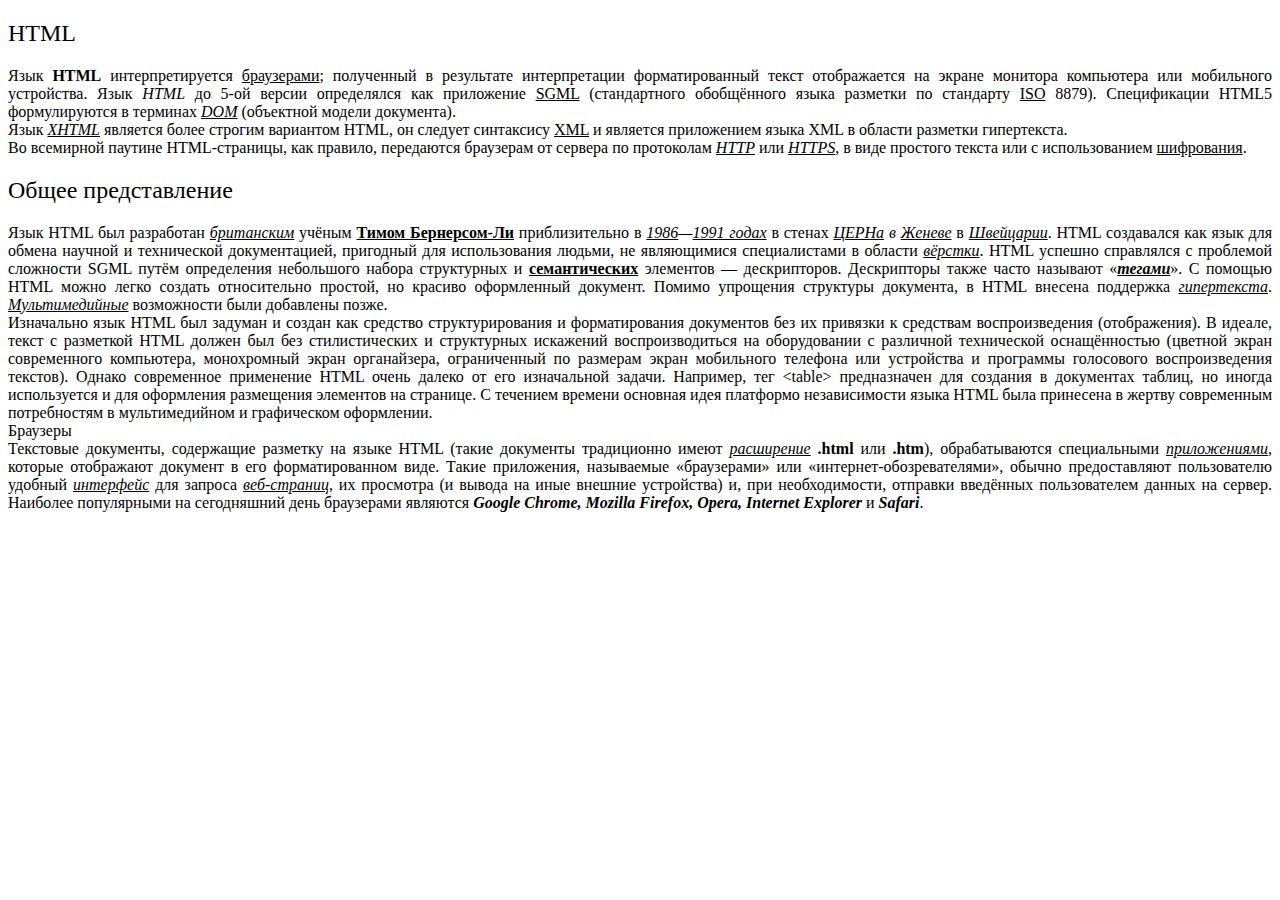
<file: introduction/HTML/index.html>
<!DOCTYPE html>
<html lang="ru">

<head>
  <meta charset="UTF-8">
  <title>HTML</title>
</head>

<body>
  <h2 style="font-weight: normal;">HTML</h2>
  <p align="justify">
    Язык <b>HTML</b> интерпретируется <u>браузерами</u>; полученный в результате интерпретации
    форматированный текст отображается на экране монитора компьютера или мобильного устройства.
    Язык <i>HTML</i> до 5-ой версии определялся как приложение <u>SGML</u> (стандартного обобщённого языка
    разметки по стандарту <u>ISO</u> 8879). Спецификации HTML5 формулируются в
    терминах <i><u>DOM</u></i> (объектной модели документа).<br>
    Язык <i><u>XHTML</u></i> является более строгим вариантом HTML, он следует синтаксису <u>XML</u> и является
    приложением языка XML в области разметки гипертекста.<br>
    Во всемирной паутине HTML-страницы, как правило, передаются браузерам от сервера по
    протоколам <i><u>HTTP</u></i> или <i><u>HTTPS</u></i>, в виде простого текста или с использованием <u>шифрования</u>.
  </p>

  <h2 style="font-weight: normal;">Общее представление</h2>
  <p align="justify">
    Язык HTML был разработан <i><u>британским</u></i> учёным <b><u>Тимом Бернерсом-Ли</u></b> приблизительно в <i><u>1986</u>—<u>1991 годах</u></i>
    в стенах <i><u>ЦЕРНа</u></i><i>  в <u>Женеве</u></i> в <i><u>Швейцарии</u></i>. HTML создавался как язык для обмена научной
    и технической документацией, пригодный для использования людьми, не являющимися
    специалистами в области <i><u>вёрстки</u></i>. HTML успешно справлялся с проблемой сложности SGML путём
    определения небольшого набора структурных и <b><u>семантических</u></b> элементов — дескрипторов.
    Дескрипторы также часто называют «<i><b><u>тегами</u></b></i>». С помощью HTML можно легко создать
    относительно простой, но красиво оформленный документ. Помимо упрощения структуры
    документа, в HTML внесена поддержка <i><u>гипертекста</u></i>. <i><u>Мультимедийные</u></i> возможности были
    добавлены позже.<br>
    Изначально язык HTML был задуман и создан как средство структурирования и форматирования
    документов без их привязки к средствам воспроизведения (отображения). В идеале, текст с
    разметкой HTML должен был без стилистических и структурных искажений воспроизводиться на
    оборудовании с различной технической оснащённостью (цветной экран современного компьютера,
    монохромный экран органайзера, ограниченный по размерам экран мобильного телефона или
    устройства и программы голосового воспроизведения текстов). Однако современное применение
    HTML очень далеко от его изначальной задачи. Например, тег &lt;table&gt; предназначен для создания в
    документах таблиц, но иногда используется и для оформления размещения элементов на странице.
    С течением времени основная идея платформо независимости языка HTML была принесена в
    жертву современным потребностям в мультимедийном и графическом оформлении.<br>
    Браузеры<br>  
    Текстовые документы, содержащие разметку на языке HTML (такие документы традиционно
    имеют <i><u>расширение</u></i> <b>.html</b> или <b>.htm</b>), обрабатываются специальными <i><u>приложениями</u></i>, которые
    отображают документ в его форматированном виде. Такие приложения, называемые «браузерами»
    или «интернет-обозревателями», обычно предоставляют пользователю удобный <i><u>интерфейс</u></i> для
    запроса <i><u>веб-страниц</u></i>, их просмотра (и вывода на иные внешние устройства) и, при необходимости,
    отправки введённых пользователем данных на сервер. Наиболее популярными на сегодняшний день
    браузерами являются <i><b>Google Chrome, Mozilla Firefox, Opera, Internet Explorer</b></i> и <i><b>Safari</b></i>.
  </p>
</body>
</html>
</file>
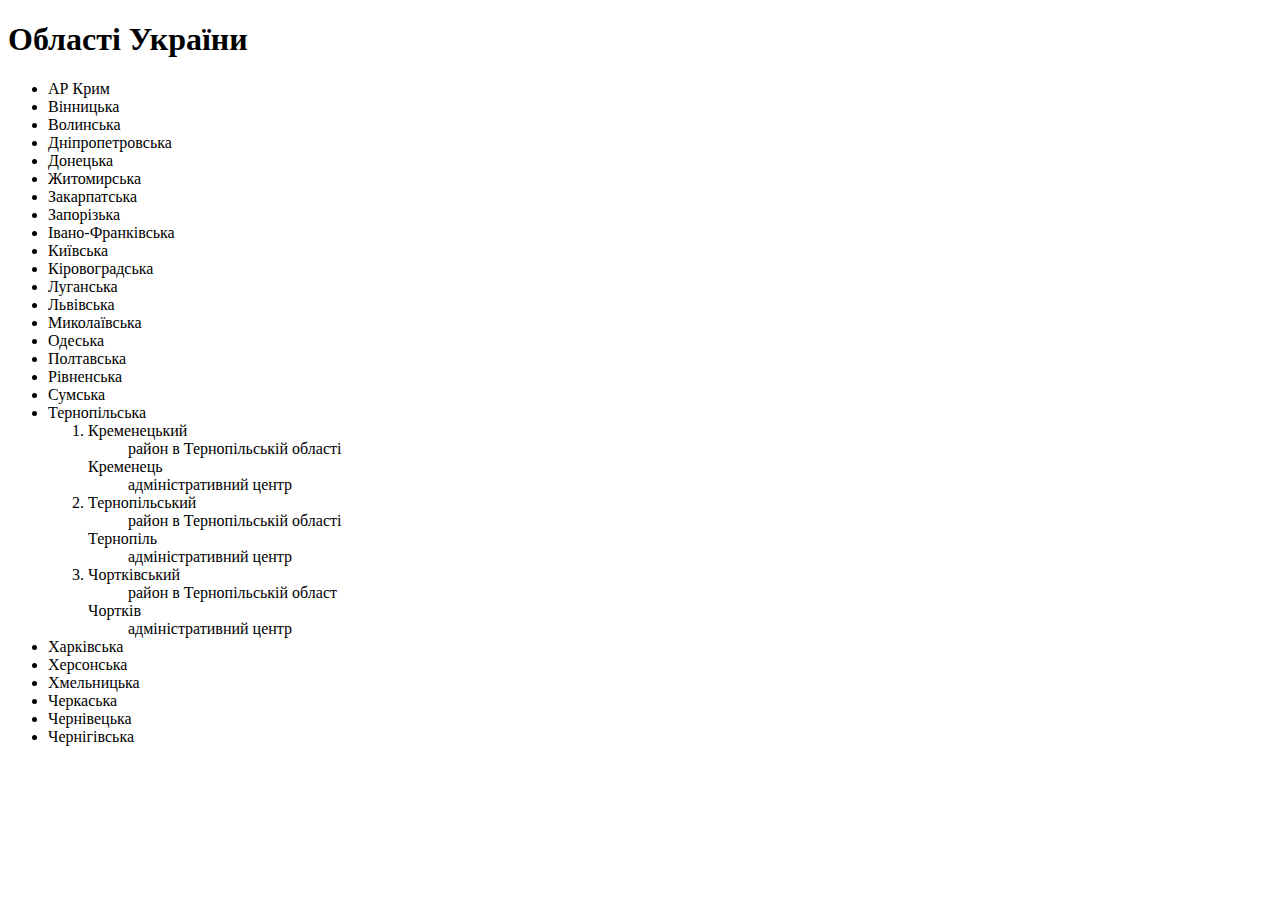
<file: tags-and-attributes/lists.html>
<!DOCTYPE html>
<html lang="uk">
<head>
  <meta charset="UTF-8">
  <meta http-equiv="X-UA-Compatible" content="IE=edge">
  <meta name="viewport" content="width=device-width, initial-scale=1.0">
  <title>Document</title>
</head>

<body>
  <h1>Області України</h1>
  <ul>
    <li>АР Крим</li>
    <li>Вінницька</li>
    <li>Волинська</li>
    <li>Дніпропетровська</li>
    <li>Донецька</li>
    <li>Житомирська</li>
    <li>Закарпатська</li>
    <li>Запорізька</li>
    <li>Івано-Франківська</li>
    <li>Київська</li>
    <li>Кіровоградська</li>
    <li>Луганська</li>
    <li>Львівська</li>
    <li>Миколаївська</li>
    <li>Одеська</li>
    <li>Полтавська</li>
    <li>Рівненська</li>
    <li>Сумська</li>
    <li>
      Тернопільська
      <ol>
        <li>
          <dl>
            <dt>Кременецький</dt>
            <dd>район в Тернопільській області</dd>
            <dt>Кременець</dt>
            <dd>адміністративний центр</dd>
          </dl>
        </li>
        <li>
          <dl>
            <dt>Тернопільський</dt>
            <dd>район в Тернопільській області</dd>
            <dt>Тернопіль</dt>
            <dd>адміністративний центр</dd>
          </dl>
        </li>
        <li>
          <dl>
            <dt>Чортківський</dt>
            <dd>район в Тернопільській област</dd>
            <dt>Чортків</dt>
            <dd>адміністративний центр</dd>
          </dl>
        </li>
      </ol>
    </li>
    <li>Харківська</li>
    <li>Херсонська</li>
    <li>Хмельницька</li>
    <li>Черкаська</li>
    <li>Чернівецька</li>
    <li>Чернігівська</li>
  </ul>
</body>
</html>
</file>
